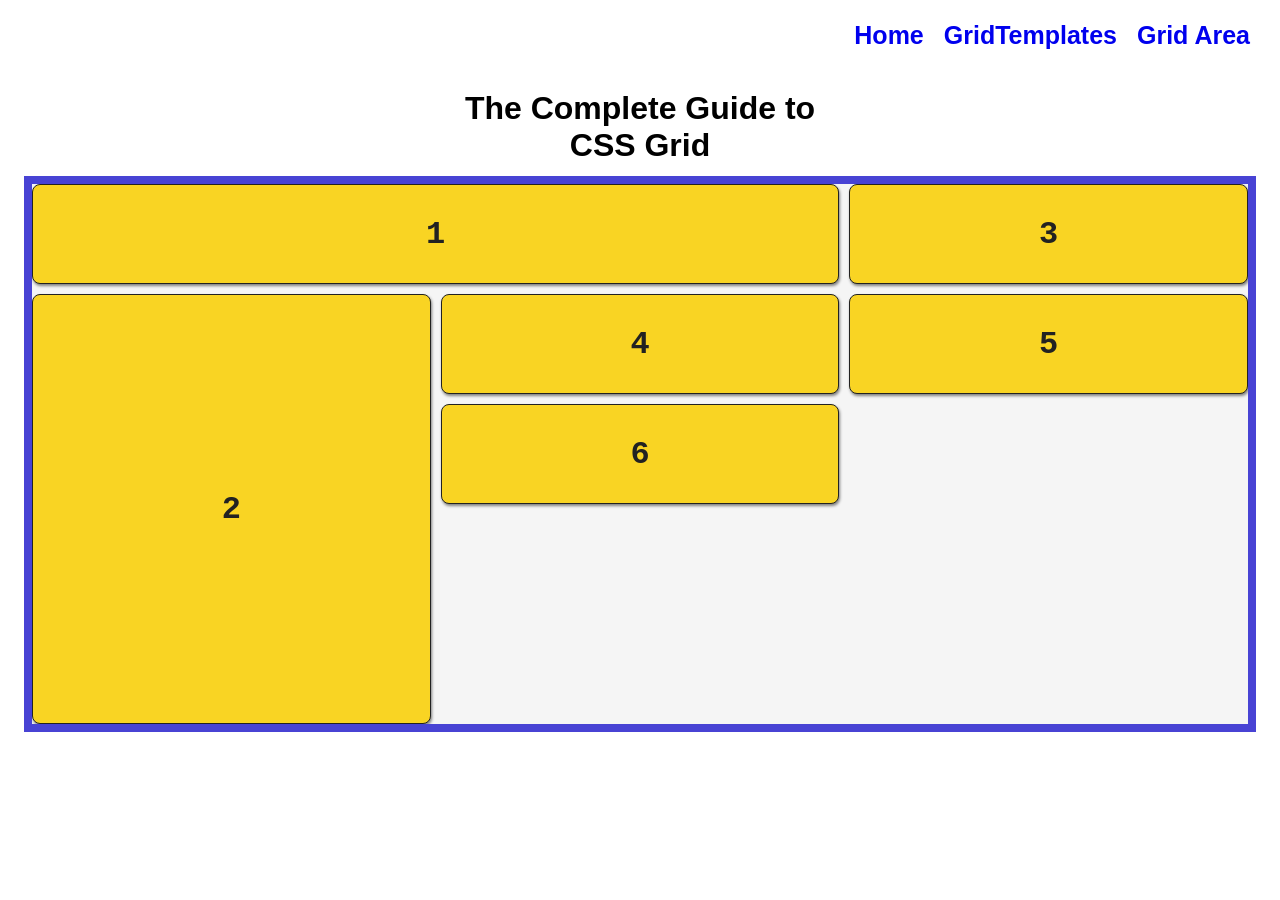
<file: index.html>
<!DOCTYPE html>
<html lang="en">
<head>
    <meta charset="UTF-8">
    <meta name="viewport" content="width=device-width, initial-scale=1.0">
    <link rel="stylesheet" href="style.css">
    <title>Document</title>
</head>
<body>
    <header>
        <ul>
            <li><a href="index.html">Home</a></li>
            <li><a href="gridtemplatecolumnsandgrid.html">GridTemplates</a></li>
            <li><a href="gridareas.html">Grid Area</a></li>
        </ul>
    </header>
    <h1 class="title"><span>The Complete Guide to</span> <br>CSS Grid</h1>

    <div id="container">
        <div class="item one">1</div>
        <div class="item two">2</div>
        <div class="item three">3</div>
        <div class="item four">4</div>
        <div class="item five">5</div>
        <div class="item six">6</div>
    </div>
</body>
</html>
</file>
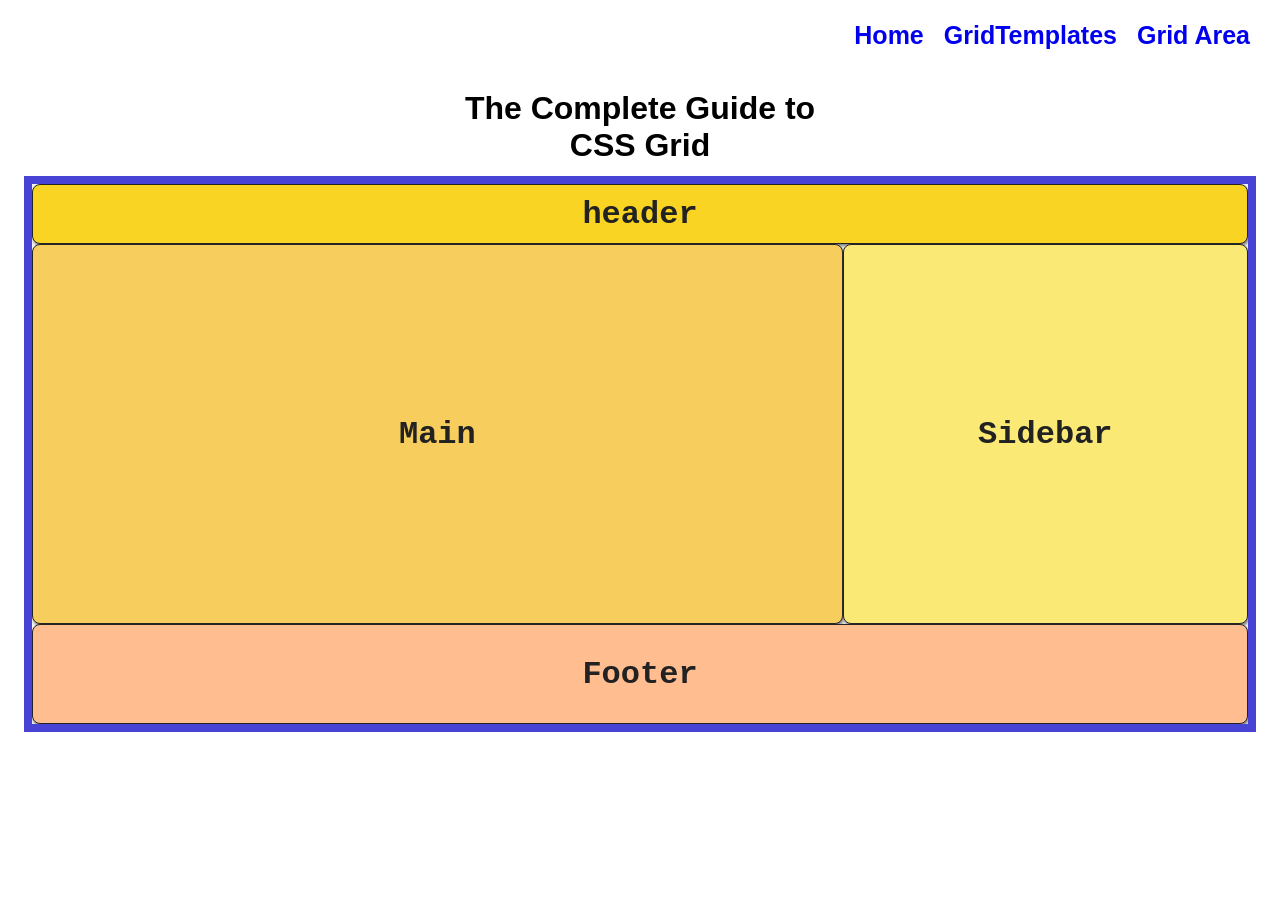
<file: gridareas.html>
<!DOCTYPE html>
<html lang="en">
<head>
    <meta charset="UTF-8">
    <meta name="viewport" content="width=device-width, initial-scale=1.0">
    <link rel="stylesheet" href="style.css">
    <title>Document</title>
</head>
<body>
    <header>
        <ul>
            <li><a href="index.html">Home</a></li>
            <li><a href="gridtemplatecolumnsandgrid.html">GridTemplates</a></li>
            <li><a href="gridareas.html">Grid Area</a></li>
        </ul>
    </header>
    <h1 class="title"><span>The Complete Guide to</span> <br>CSS Grid</h1>
    <div id="grid_container">
        <div class="item header">
            header
        </div>
        <div class="item main" style="background: #f7ce5d">
            Main
        </div>
        <div class="item sidebar" style="background:#fae975">
            Sidebar
        </div>
        <div class="item footer" style="background: #ffbd90">Footer</div>
    </div>
</body>
</html>
</file>
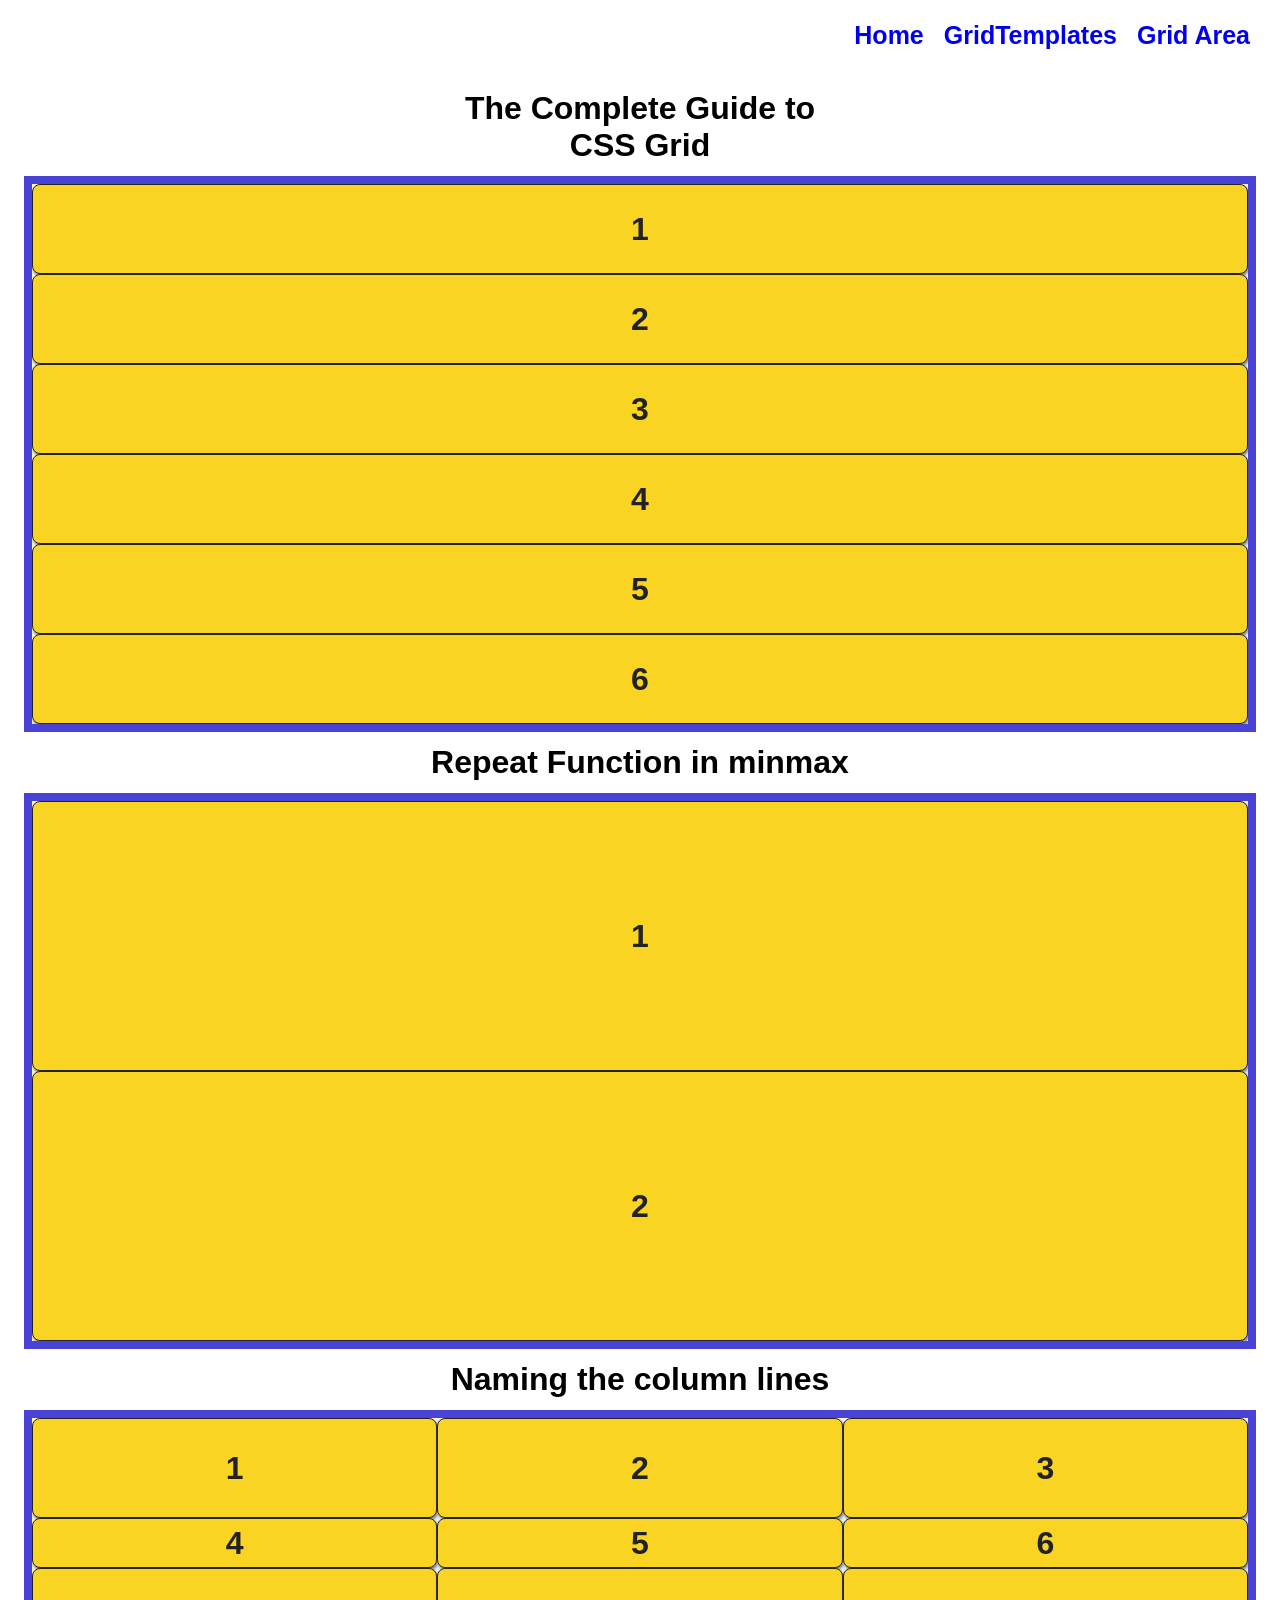
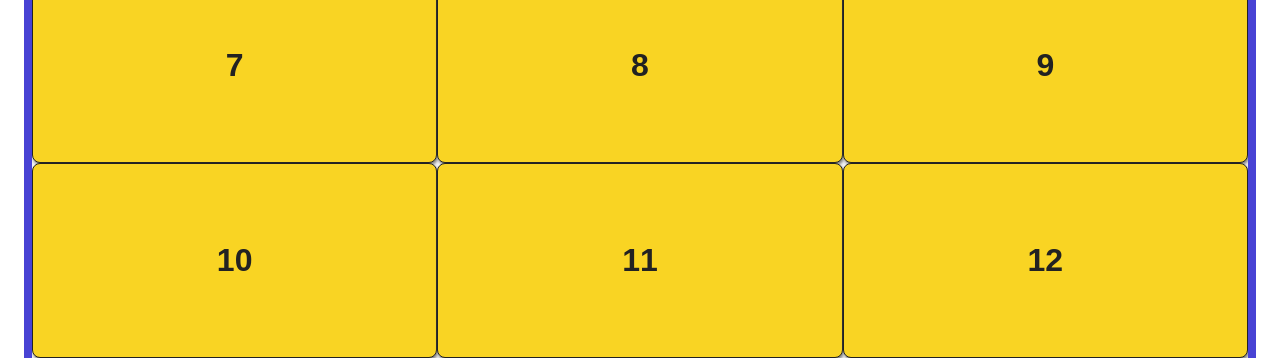
<file: gridtemplatecolumnsandgrid.html>
<!DOCTYPE html>
<html lang="en">
<head>
    <meta charset="UTF-8">
    <meta name="viewport" content="width=device-width, initial-scale=1.0">
    <link rel="stylesheet" href="style2.css">
    <title>Document</title>
</head>
<body>
    <header>
        <ul>
            <li><a href="index.html">Home</a></li>
            <li><a href="gridtemplatecolumnsandgrid.html">GridTemplates</a></li>
            <li><a href="gridareas.html">Grid Area</a></li>
        </ul>
    </header>
    <h1 class="title"><span>The Complete Guide to</span> <br>CSS Grid</h1>
    <div id="container">
        <div class="item one">1</div>
        <div class="item two">2</div>
        <div class="item three">3</div>
        <div class="item four">4</div>
        <div class="item five">5</div>
        <div class="item six">6</div>
    </div>

    <div>
        <h1>Repeat Function in minmax</h1>
    </div>

    <div id="container2">
        <div class="item one">1</div>
        <div class="item two">2</div>
    </div>
    <div>
        <h1>Naming the column lines</h1>
    </div>
    <div id="container3">
        <div class="item one">1</div>
        <div class="item two">2</div>
        <div class="item three">3</div>
        <div class="item four">4</div>
        <div class="item five">5</div>
        <div class="item six">6</div>
        <div class="item seven">7</div>
        <div class="item eight">8</div>
        <div class="item nine">9</div>
        <div class="item ten">10</div>
        <div class="item eleven">11</div>
        <div class="item twelve">12</div>
    </div>

</body>
</html>
</file>
<file: style.css>
*{
    font-family: Arial, Helvetica, sans-serif;
    margin: 0;
    padding: 0;
    box-sizing: border-box;
}

header{
    height: 70px;
}

ul {
    display: flex;
    list-style-type: none;
    height: 100%;
    align-items: center;
    justify-content: end;
    padding-right: 30px;
}

ul li {
    margin-left: 20px;
}

a {
    font-size: 25px;
    font-weight: bold;
    text-decoration: none;
    padding-bottom: 5px;
}

a:hover {
    opacity: 85%;
    background: green;
    padding: 10px;
    border-radius: 10px;
    border-bottom: #4843d4 5px solid;
}

h1 {
    padding: 20px;
    text-align: center;
    font-weight: 900;
}

#container {
    width: 95vw;
    height: 60vh;
    margin: 0 auto;
    background-color: whitesmoke;
    outline: 8px solid #4843d4 ;
    display: grid;
    grid-template-columns: 
    [col-start] 1fr
    [col-2]1fr
    [col-3]1fr
    [col-end];
    grid-template-rows: repeat(3, 100px);
    
    /* add gaps between boxes */
    grid-column-gap: 10px;
    grid-row-gap: 10px;

    /* or shorthand method is grid-gap
    grid-gap: (row)px (column)px ; */
}   

.one {
    grid-column: col-start;
    grid-column-end: span col-3; 
    padding: 10px;
}

.item {
    display: flex;
    justify-content: center;
    align-items: center;
    border: 1px solid #222222;
    text-align: center;
    box-shadow: 1px 2px 3px grey;
    border-radius: 8px;
    color: #222;
    font-size: 2em;
    font-family: 'Courier New', Courier, monospace;
    background-color: #f9d423;
    font-weight: bold;
    cursor: pointer;
}
/* 
Moving all the boxes inside its own cell altogether

align-items: center;
justify-items: stretch;

place-items: stretch; */

/* ========================= */

/* 
Moving all the boxes altogether inside the container 

align-content: space-around;
justify-content: ;
place-content: ; */

/* ========================== */

/* Moving the box inside its own cell only

align-self: ;
justify-self: ;
place-self: ; */

/* ============================= */
                              
/* Expanding the box 
Box 2 should start from 2nd line going down
and end on 5th line at the bottom 
TYPE number 2 on the grid-row-start
and 5 on the grid-row end*/

.two{
    grid-row-start: 2;
    grid-row-end: 5;
    grid-area: 2 / 1 / 5 / 2;
}
/* 
Go and inspect it on browser and click the GRID button on the html */

/* Grid area is 

row start/col start / row end/col end 
grid-area: 2/1/5/2; */

/* ============================ */
/* GRID AREAS */

#grid_container {
    width: 95vw;
    height: 60vh;
    margin: 0 auto;
    background-color: whitesmoke;
    outline: 8px solid #4843d4 ;
    display: grid;
    
    grid-template-columns: [col-start]1fr [col-2]1fr [col-3]1fr [col-end];
    grid-auto-rows: 60px auto 100px;
    grid-template-areas:
    "header header header"
    "main main sidebar"
    "footer footer footer"
    ;
}       

.header {
    grid-area: header;
}

.main {
    grid-area: main;
}

.sidebar {
    grid-area: sidebar;
}

.footer {
    grid-area: footer;
}
</file>
<file: style2.css>
*{
    font-family: Arial, Helvetica, sans-serif;
    margin: 0;
    padding: 0;
    box-sizing: border-box;
}

header{
    height: 70px;
}

ul {
    display: flex;
    list-style-type: none;
    height: 100%;
    align-items: center;
    justify-content: end;
    padding-right: 30px;
}

ul li {
    margin-left: 20px;
}

a {
    font-size: 25px;
    font-weight: bold;
    text-decoration: none;
    padding-bottom: 5px;
}

a:hover {
    opacity: 85%;
    background: green;
    padding: 10px;
    border-radius: 10px;
    border-bottom: #4843d4 5px solid;
}

h1 {
    padding: 20px;
    text-align: center;
    font-weight: 900;
}


.item {
    display: flex;
    justify-content: center;
    align-items: center;
    border: 1px solid #222222;
    text-align: center;
    box-shadow: 1px 2px 3px grey;
    border-radius: 8px;
    color: #222;
    font-size: 2em;
    font-family: Arial, Helvetica, sans-serif;
    background-color: #f9d423;
    font-weight: bold;
    cursor: pointer;
}



#container {
    width: 95vw;
    height: 60vh;
    margin: 0 auto;
    background-color: whitesmoke;
    outline: 8px solid #4843d4 ;
    display: grid;      

    /* You can use pixels to asign the size of the columns the columns, and add auto at the end to fill the space
    grid-template-columns: 200px 200px 200px auto; */

    /* You can also use percentages
    grid-template-columns: 50% 25% 25%; */

    /* You can also use fraction or fr
    grid-template-columns: 1fr 1fr 1fr; */

    
    /* or use minmax for a certain block
    grid-template-columns: 1fr minmax(300px, 1fr); */
    
    /* or make it repeating fractional sizes or repeating pixel sizes
    grid-template-columns: repeat(6, 1fr); 
    grid-template-columns: repeat(3, 300px); 
    */
/* 
    or use repeat function if you are using grid for responsive layout and you want the space to fill in automatically with the same box sizes 
    
    grid-template-columns: repeat(auto-fill, 300px);
    */

   
}   


/* ================================= */

#container2 {
    width: 95vw;
    height: 60vh;
    margin: 0 auto;
    background-color: whitesmoke;
    outline: 8px solid #4843d4 ;
    display: grid;   
    
    /* Just add minmax to see how it fills the container. view it in inspection and grid in browser
    
    auto-fill fills in an imaginary cell when you increase browser size
    grid-template-columns: repeat(auto-fill, minmax(350px, 1fr)); */
    
    /* auto-fit expands the boxes as you expand the browser
    grid-template-columns: repeat(auto-fit, minmax(220px, 1fr)); */
    
    
    
    
}


/* ====================================== */
/* Naming the column lines */

#container3 {
    width: 95vw;
    height: 60vh;
    margin: 0 auto;
    background-color: whitesmoke;
    outline: 8px solid #4843d4 ;
    display: grid; 

    /* use this naming convention on column lines */
    grid-template-columns: [col-start]1fr [col-2]1fr [col-3]1fr [col-end];

    /* set the row sizes like this:
    1st row is 100px, 2nd row is 50px */
    grid-template-rows: 100px 50px;

    /* any excess boxes will implicitly have its size filled in on the remaining spaces */
/* 
    to make it not implicitly sized by the browser, do this 
    grid-auto-rows:50px 
         or
    grid-auto-column    
    */

    /* ======================== */
    
    /* to make boxes stack up by column, use this
    grid-auto-flow: column; */
}
</file>
